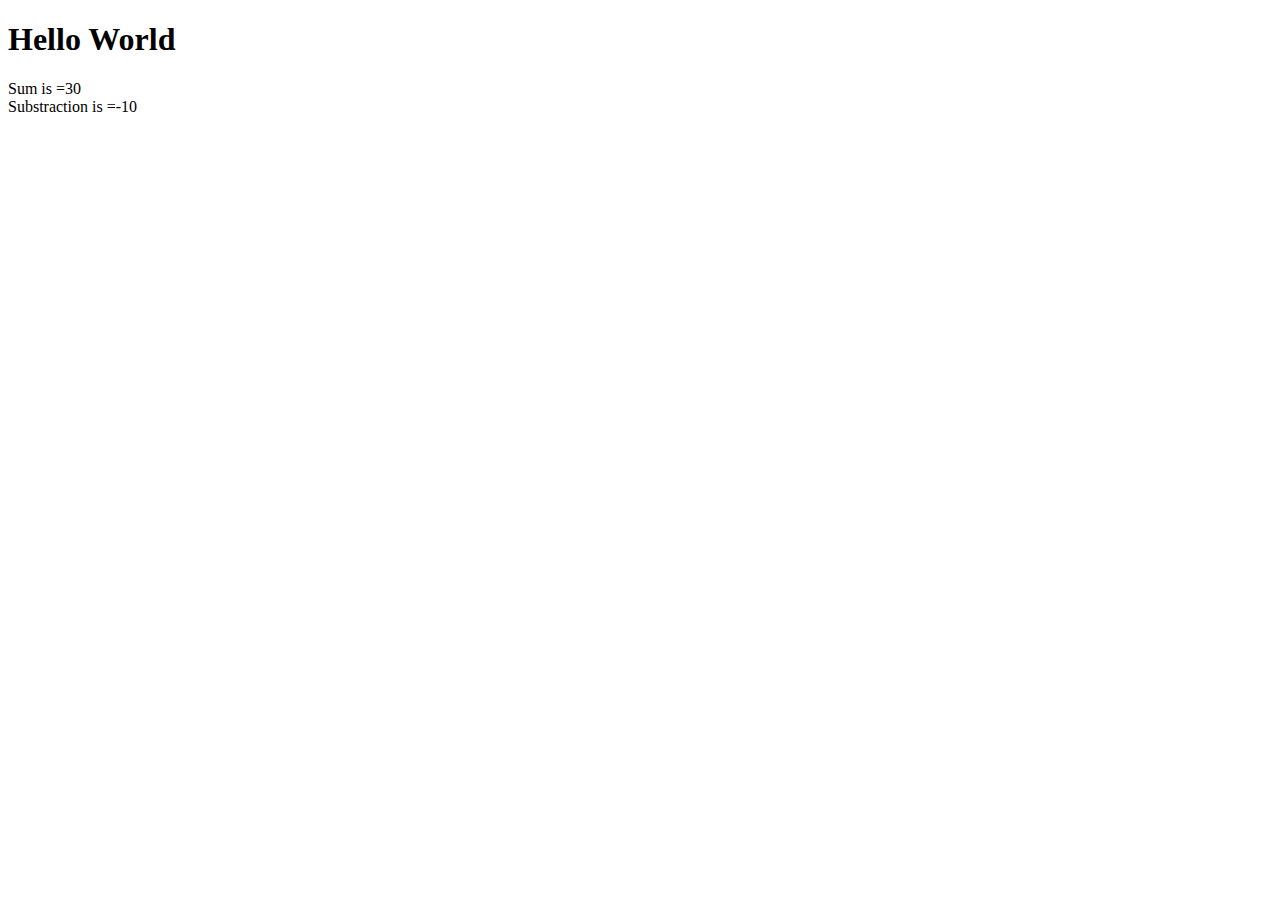
<file: Learn With Durgesh----JavaScript One Vedio/javascript.html>
<!DOCTYPE html>
<html lang="en">
<head>
    <meta charset="UTF-8">
    <meta http-equiv="X-UA-Compatible" content="IE=edge">
    <meta name="viewport" content="width=device-width, initial-scale=1.0">
    <title>Document</title>
</head>
<body>
    <h1 id="myid">Hello World</h1>
    <script  src="myjs.js"> 

    </script>
</body>
</html>
</file>
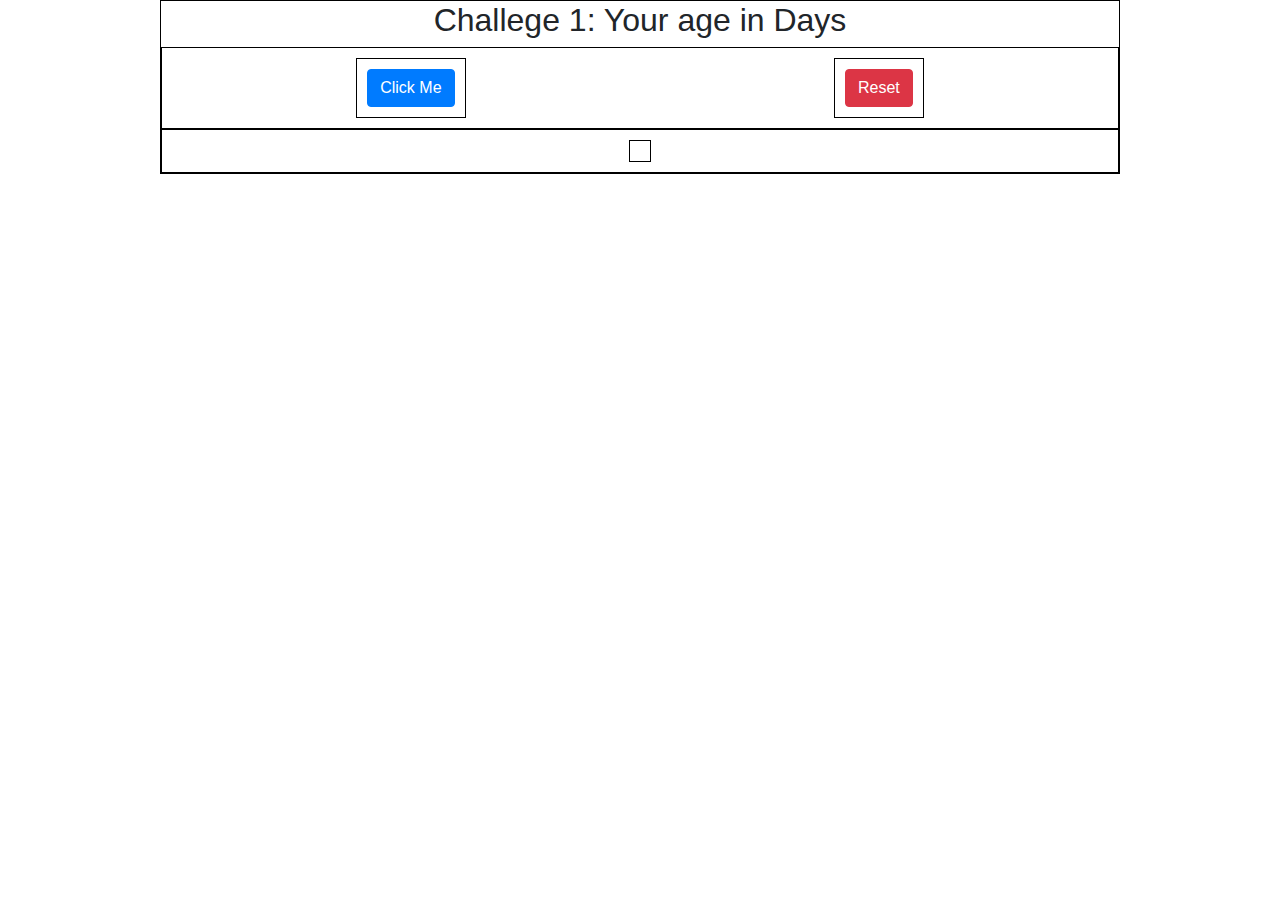
<file: Javascript---Clever Programmer/Javascript Crash Course/project.html>
<!DOCTYPE html>
<html lang="en">

<head>
    <meta charset="UTF-8">
    <meta http-equiv="X-UA-Compatible" content="IE=edge">
    <meta name="viewport" content="width=device-width, initial-scale=1.0">
    <link rel="stylesheet" href="https://cdn.jsdelivr.net/npm/bootstrap@4.6.1/dist/css/bootstrap.min.css">
    <link rel="stylesheet" href="static/style.css">
    <title>Javascrpt on Steroids</title>
</head>

<body>
    <div class="container-1">
        <h2>Challege 1: Your age in Days</h2>
        <div class="flex-box-container-1">
            <div>
                <button class="btn btn-primary" onclick="ageInDays()">Click Me</button>
            </div>
            <div>
                <button class="btn btn-danger" onclick="reset()">Reset</button>
            </div>
        </div>

        <div class="flex-box-container-1">
            <div id="flex-box-result">
                
            </div>
        </div>
    </div>
    <script src="script.js"></script>
</body>

</html>
</file>
<file: Javascript---Clever Programmer/Javascript Crash Course/static/style.css>
.container-1{
    border: 1px solid black;
    width: 75%;
    margin: 0 auto;
    text-align: center;
}

.flex-box-container-1{
   display: flex;
   border: 1px solid black;
   padding: 10px;
   flex-wrap: wrap;
   justify-content: space-around;
}

.flex-box-container-1 div{
   border: 1px solid black;
   padding: 10px;
   align-items: center;
}
</file>
